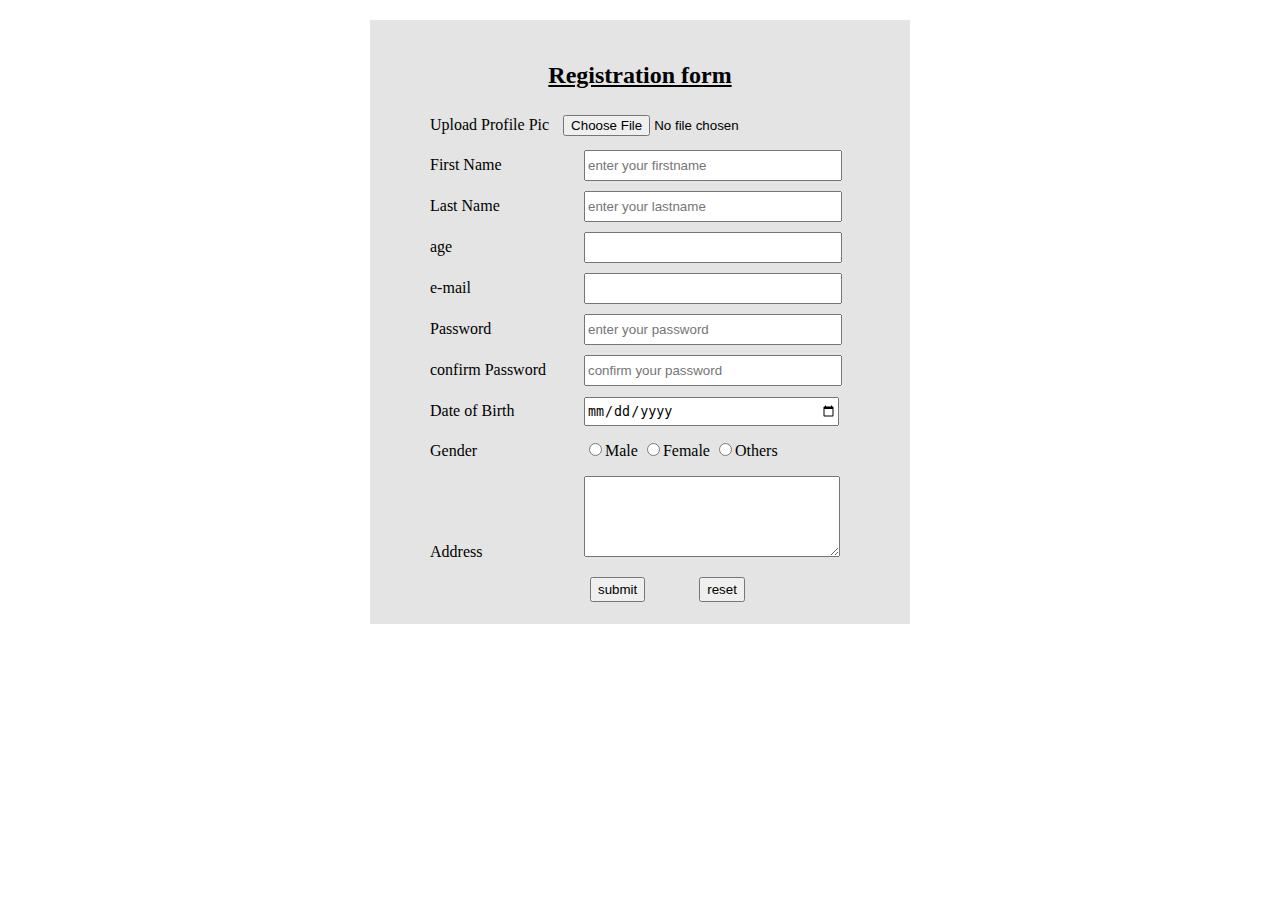
<file: index.html>
<!DOCTYPE html>
<html>
    <style>
        #x{
            margin-right: 10px;
        }
        label{
            padding-left: 40px;
            padding-right: 10px;
        }
        body {
	margin: 0;
	padding: 0;
}

.container {
	padding: 20px;
	background-color: rgba(209, 209, 209, 0.58);
	margin: auto;
	margin-top: 20px;
	line-height: 30px;
	width: 500px;
}

.title {
	text-align: center;
	text-decoration: underline;
}

.container span {
	margin-top: 10px;
	padding-left: 40px;
	display: inline-block;
	width: 30%;
}

.container input {
	min-height: 25px;
	display: inline-block;
	width: 50%;
}

#gender input {
	min-height: inherit;
}

.container textarea {
	display: inline-block;
	margin-top: 10px;
	width: 50%;
}

#gender input {
	width: auto;
}

#submit,
#reset {
	display: inline-block;
	width: auto;
	margin-top: 10px;
	margin-left: 40%;
}

#reset {
	margin-left: 10%;
}
    </style>
<body>
    <div class="container">
		<h2 class="title">Registration form</h2>
    <form>
        <label>Upload Profile Pic</label>
        <input type="file" accept="image/*" id="x"/>
        <div id="fname"> <span>First Name</span>
          <input type="text" placeholder="enter your firstname"> </div>
        <div id="lname"> <span>Last Name</span>
          <input type="text" placeholder="enter your lastname"required> </div>
        <div id="nname"> <span>age</span>
          <input type="number" required> </div>
        <div id="email"> <span>e-mail</span>
          <input type="text" required> </div>
        <div id="pass"> <span>Password</span>
          <input type="password" placeholder="enter your password" required> </div>
          <div id="pass"> <span> confirm Password</span>
            <input type="password" placeholder="confirm your password"required> </div>
        <div id="dob"> <span>Date of Birth</span>
          <input type="date" required> </div>
        <div id="gender"> <span>Gender</span>
          <input type="radio" name="gender">Male
          <input type="radio" name="gender">Female
          <input type="radio" name="gender">Others</div>
        <div id="address"> <span>Address</span>
          <textarea rows="5"></textarea>
        </div>
        <input type="button" id="submit" value="submit">
        <input type="button" id="reset" value="reset">
    </form>
</div>
</body>
</html>
</file>
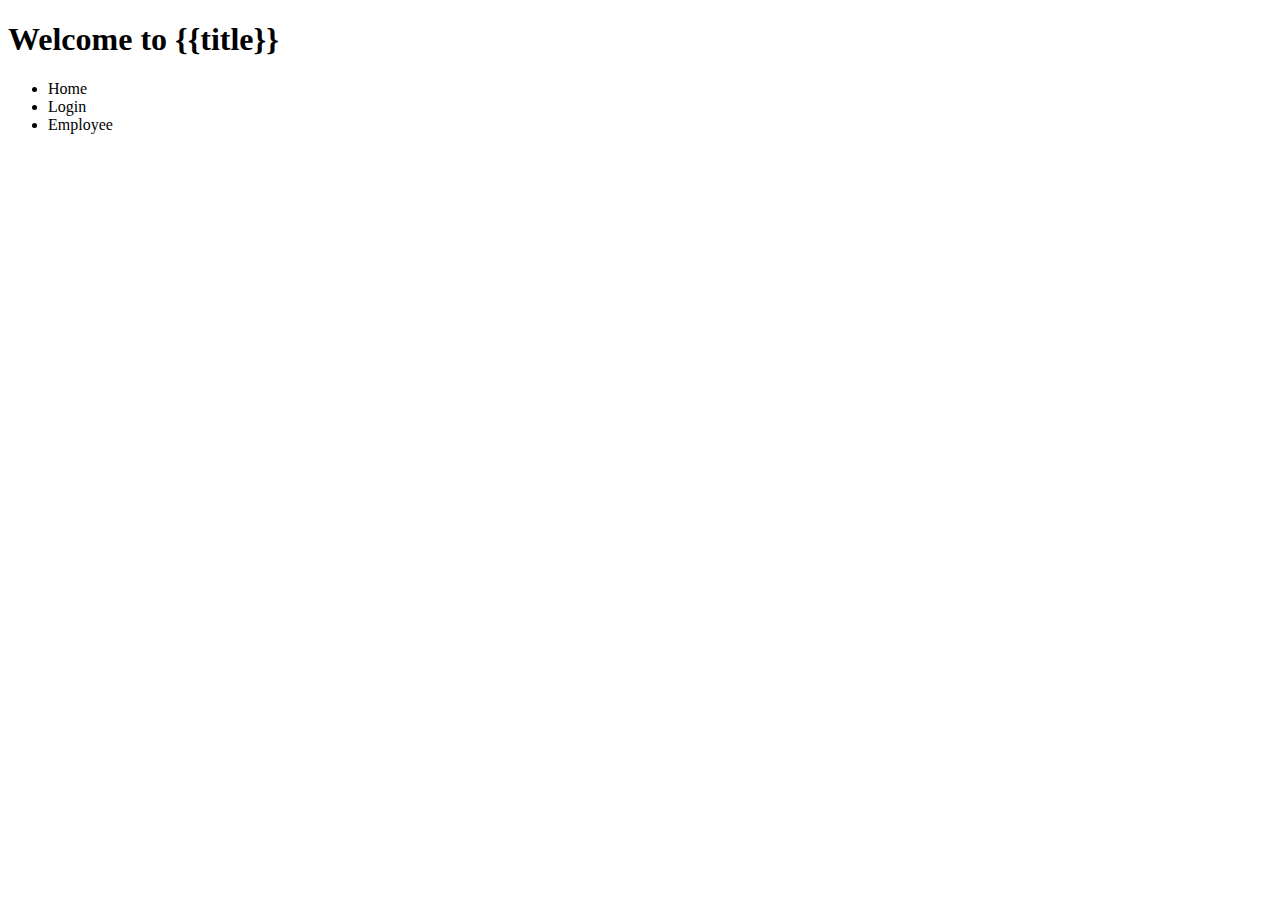
<file: app.component.html>
<!DOCTYPE html>
<html>
  <title>Angular Routing</title>
  <body>
    <div>
      <h1>
        Welcome to {{title}}
      </h1>
    </div>
    <ul>
      <li>
        <a routerLink="home" routerLinkActive="active">Home</a>
      </li>
      <li>
        <a routerLink="login" routerLinkActive="active">Login</a>
      </li>
      <li>
        <a routerLink="employee" routerLinkActive="active">Employee</a>
      </li>
    </ul>
    <router-outlet></router-outlet>
    
  </body>
</html>
</file>
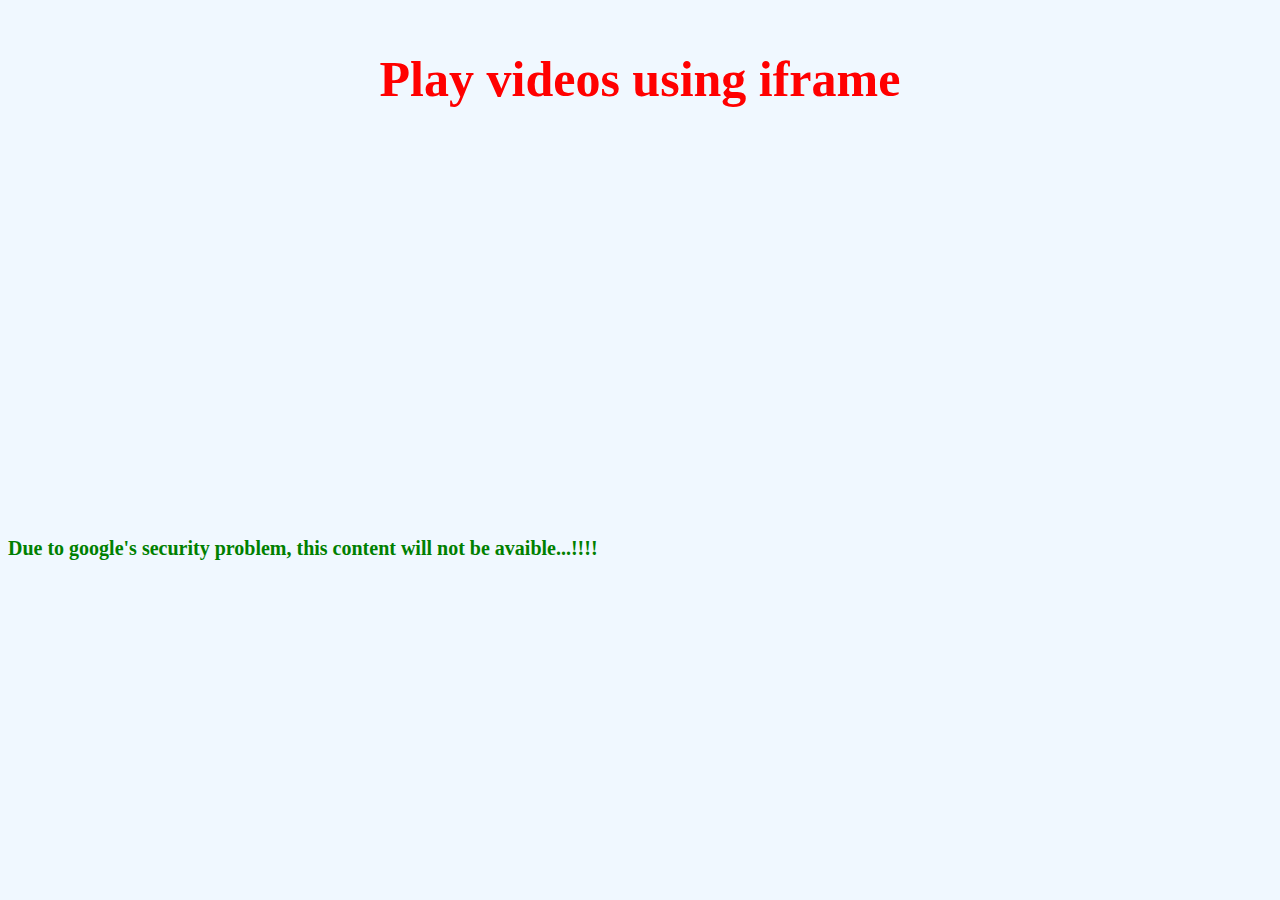
<file: day27_pr1.html>
<!DOCTYPE html>
<html>
   <head>
	  <style>
		h3{text-align: center;
			font-size: 50px;
			color: red;}
		p{font-size: 20px;
			color: green;
			font-weight: bold;}
	 </style>
       </head>
	  <body style="background-color: #f0f8ff">
		<h3>Play videos using iframe</h3>
		<iframe width="550" height="315" src="https://www.youtube.com/watch?v=Bzv2EvgH3SY" frameborder="0" allow="accelerometer; autoplay; encrypted-media; gyroscope; picture-in-picture" allowfullscreen style="padding:20px;"></iframe>

        <iframe width="550" height="315" src="https://www.youtube.com/watch?v=RmuSU1CnOUI" frameborder="0" allow="accelerometer; autoplay; encrypted-media; gyroscope; picture-in-picture" style="padding:20px;">></iframe>
        <p>Due to google's security problem, this content will not be avaible...!!!!</p>
   </body>
 </html>
</file>
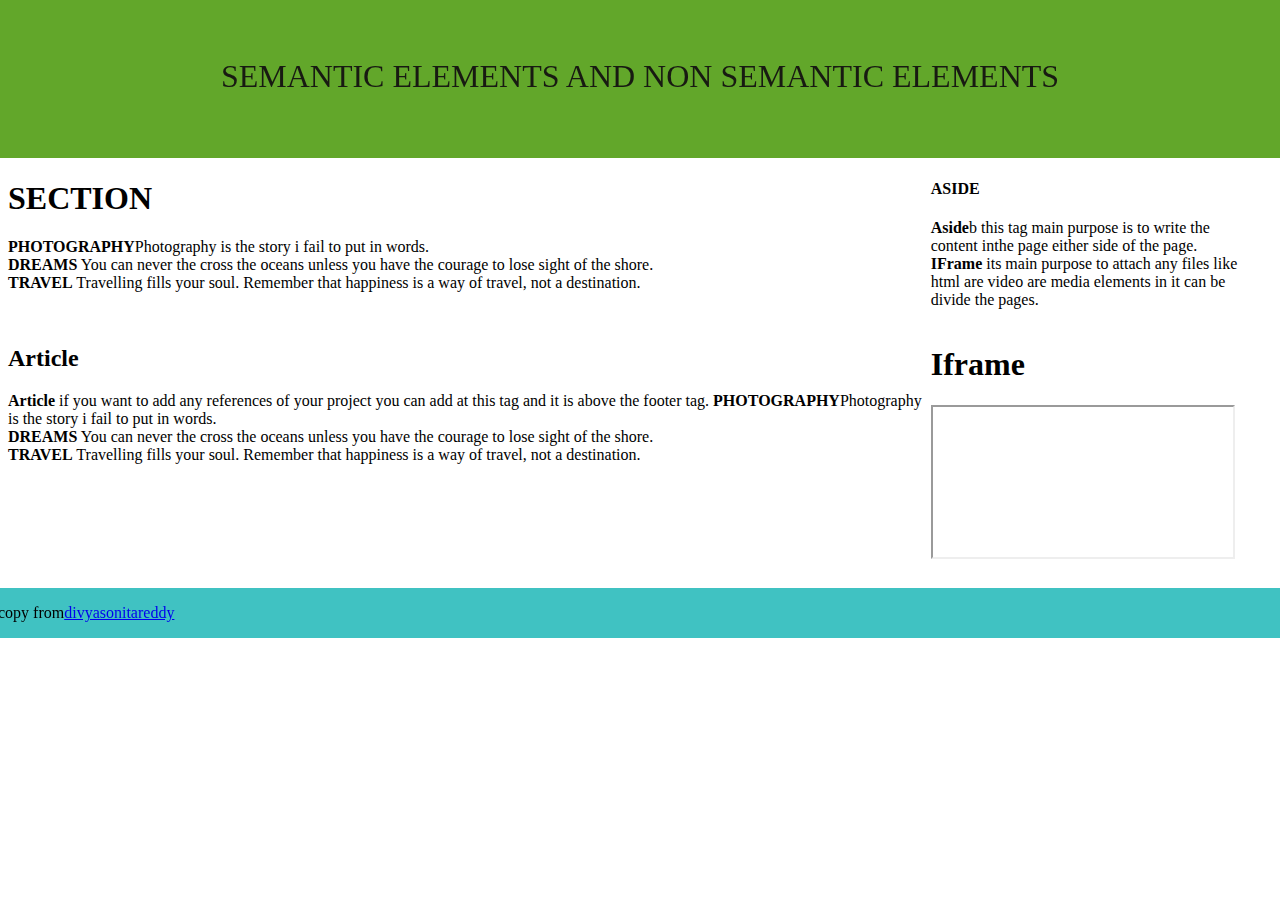
<file: day27_pr3.html>
<!DOCTYPE html>
<html>

<head>
    <style>
        header {
            background-color: hsl(93, 60%, 41%);
            color: rgb(24, 26, 18);
            text-align: center;
            font-size: xx-large;
            padding: 5%;
            margin-left: -10px;
            margin-right: -10px;
            margin-top: -13px;
        }
        
        footer {
            margin-top: 34%;
            width: 101.5%;
            background-color: rgb(64, 194, 194);
            display: flex;
            margin-left: -10px;
            margin-right: 0px;
            color: green(88, 24, 238);
        }
        
        aside {
            float:left;
            width: 25%;
        }
        
        a {
            color: orange(255, 255, 255);
        
        }
        
        section,
        article {
            float: left;
            width: 73%;
        }
        
        div {
            display: block;
        }
    </style>
</head>

<body>
    <header>SEMANTIC ELEMENTS AND NON SEMANTIC ELEMENTS</header>
    <div>
        <section>
            <h1>SECTION</h1>
           <p>
            <b>PHOTOGRAPHY</b>Photography is the story i fail to put in words.<br>   
            <b>DREAMS</b> You can never  the cross the oceans unless you have the courage to lose sight of the shore.<br>
            <b>TRAVEL</b> Travelling fills your soul. Remember that happiness is a way of travel, not a destination.<br>
           </p>
        </section>
        <aside>
            <h4>ASIDE</h4>
            <p> <b>Aside</b>b this tag main purpose is to write the content inthe page either side of the page.

                <b>IFrame</b> its main purpose to attach any files like html are video are media elements in it can be divide the pages.
            </p>
        </aside>

        <article>
            <h2>Article</h2>
            <p><b>Article </b> if you want to add any references of your project you can add at this tag and it is above the footer tag.
                <b>PHOTOGRAPHY</b>Photography is the story i fail to put in words.<br>   
            <b>DREAMS</b> You can never the cross the oceans unless you have the courage to lose sight of the shore.<br>
            <b>TRAVEL</b> Travelling fills your soul. Remember that happiness is a way of travel, not a destination.<br>
            </p>
        </article>
        <aside>
            <h1>Iframe</h1>
            <iframe src="http://127.0.0.1:5500/day27_pr1.html" title="IFRAME">
            </iframe>
        </aside>
    </div>
    <footer>
        <center>
            <p>copy from<a href="#">divyasonitareddy</a> </p>
        </center>
    </footer>
</body>

</html>
</file>
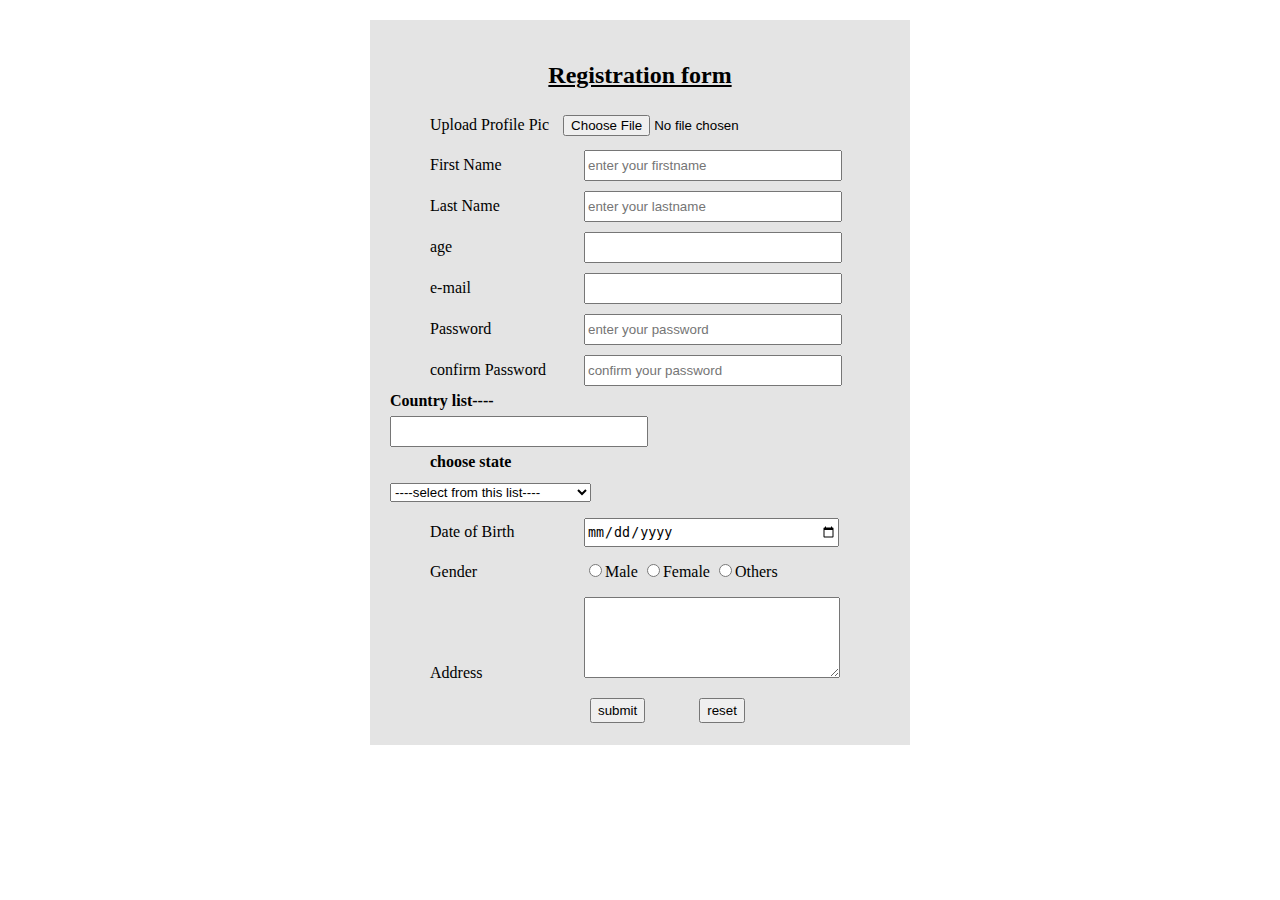
<file: day29_pr1.html>
<!DOCTYPE html>
<html>
<style>
    #x {
        margin-right: 10px;
    }
    
    label {
        padding-left: 40px;
        padding-right: 10px;
    }
    
    body {
        margin: 0;
        padding: 0;
    }
    
    .container {
        padding: 20px;
        background-color: rgba(209, 209, 209, 0.58);
        margin: auto;
        margin-top: 20px;
        line-height: 30px;
        width: 500px;
    }
    
    .title {
        text-align: center;
        text-decoration: underline;
    }
    
    .container span {
        margin-top: 10px;
        padding-left: 40px;
        display: inline-block;
        width: 30%;
    }
    
    .container input {
        min-height: 25px;
        display: inline-block;
        width: 50%;
    }
    
    #gender input {
        min-height: inherit;
    }
    
    .container textarea {
        display: inline-block;
        margin-top: 10px;
        width: 50%;
    }
    
    #gender input {
        width: auto;
    }
    
    #submit,
    #reset {
        display: inline-block;
        width: auto;
        margin-top: 10px;
        margin-left: 40%;
    }
    
    #reset {
        margin-left: 10%;
    }
</style>

<body>
    <div class="container">
        <h2 class="title">Registration form</h2>
        <form>
            <label>Upload Profile Pic</label>
            <input type="file" accept="image/*" id="x" />
            <div id="fname"> <span>First Name</span>
                <input type="text" placeholder="enter your firstname"> </div>
            <div id="lname"> <span>Last Name</span>
                <input type="text" placeholder="enter your lastname" required> </div>
            <div id="nname"> <span>age</span>
                <input type="number" required> </div>
            <div id="email"> <span>e-mail</span>
                <input type="text" required> </div>
            <div id="pass"> <span>Password</span>
                <input type="password" placeholder="enter your password" required> </div>
            <div id="pass"> <span> confirm Password</span>
                <input type="password" placeholder="confirm your password" required> </div>
            <div>
                <strong>Country list----</strong>
                <br />
                <input list="country" name="country" />
                <datalist id="country">
                                <option value="Afghanistan" />
                                <option value="Albania" />
                                <option value="Algeria" />
                                <option value="American Samoa" />
                                <option value="Andorra" />
                                <option value="Angola" />
                                <option value="Anguilla" />
                                <option value="Antarctica" />
                                <option value="Antigua and Barbuda" />
                                <option value="Argentina" />
                                <option value="Armenia" />
                                <option value="Aruba" />
                                <option value="Australia" />
                                <option value="Austria" />
                                <option value="Azerbaijan" />
                                <option value="Bahamas" />
                                <option value="Bahrain" />
                                <option value="Bangladesh" />
                                <option value="Barbados" />
                                <option value="Belarus" />
                                <option value="Belgium" />
                                <option value="Belize" />
                                <option value="Benin" />
                                <option value="Bermuda" />
                                <option value="Bhutan" />
                                <option value="Bolivia" />
                                <option value="Bosnia and Herzegovina" />
                                <option value="Botswana" />
                                <option value="Bouvet Island" />
                                <option value="Brazil" />
                                <option value="British Indian Ocean Territory" />
                                <option value="Brunei Darussalam" />
                                <option value="Bulgaria" />
                                <option value="Burkina Faso" />
                                <option value="Burundi" />
                                <option value="Cambodia" />
                                <option value="Cameroon" />
                                <option value="Canada" />
                                <option value="Cape Verde" />
                                <option value="Cayman Islands" />
                                <option value="Central African Republic" />
                                <option value="Chad" />
                                <option value="Chile" />
                                <option value="China" />
                                <option value="Christmas Island" />
                                <option value="Cocos (Keeling) Islands" />
                                <option value="Colombia" />
                                <option value="Comoros" />
                                <option value="Congo" />
                                <option value="Congo, The Democratic Republic of The" />
                                <option value="Cook Islands" />
                                <option value="Costa Rica" />
                                <option value="Cote D'ivoire" />
                                <option value="Croatia" />
                                <option value="Cuba" />
                                <option value="Cyprus" />
                                <option value="Czech Republic" />
                                <option value="Denmark" />
                                <option value="Djibouti" />
                                <option value="Dominica" />
                                <option value="Dominican Republic" />
                                <option value="Ecuador" />
                                <option value="Egypt" />
                                <option value="El Salvador" />
                                <option value="Equatorial Guinea" />
                                <option value="Eritrea" />
                                <option value="Estonia" />
                                <option value="Ethiopia" />
                                <option value="Falkland Islands (Malvinas)" />
                                <option value="Faroe Islands" />
                                <option value="Fiji" />
                                <option value="Finland" />
                                <option value="France" />
                                <option value="French Guiana" />
                                <option value="French Polynesia" />
                                <option value="French Southern Territories" />
                                <option value="Gabon" />
                                <option value="Gambia" />
                                <option value="Georgia" />
                                <option value="Germany" />
                                <option value="Ghana" />
                                <option value="Gibraltar" />
                                <option value="Greece" />
                                <option value="Greenland" />
                                <option value="Grenada" />
                                <option value="Guadeloupe" />
                                <option value="Guam" />
                                <option value="Guatemala" />
                                <option value="Guinea" />
                                <option value="Guinea-bissau" />
                                <option value="Guyana" />
                                <option value="Haiti" />
                                <option value="Heard Island and Mcdonald Islands" />
                                <option value="Holy See (Vatican City State)" />
                                <option value="Honduras" />
                                <option value="Hong Kong" />
                                <option value="Hungary" />
                                <option value="Iceland" />
                                <option value="India" />
                                <option value="Indonesia" />
                                <option value="Iran, Islamic Republic of" />
                                <option value="Iraq" />
                                <option value="Ireland" />
                                <option value="Israel" />
                                <option value="Italy" />
                                <option value="Jamaica" />
                                <option value="Japan" />
                                <option value="Jordan" />
                                <option value="Kazakhstan" />
                                <option value="Kenya" />
                                <option value="Kiribati" />
                                <option value="Korea, Democratic People's Republic of" />
                                <option value="Korea, Republic of" />
                                <option value="Kuwait" />
                                <option value="Kyrgyzstan" />
                                <option value="Lao People's Democratic Republic" />
                                <option value="Latvia" />
                                <option value="Lebanon" />
                                <option value="Lesotho" />
                                <option value="Liberia" />
                                <option value="Libyan Arab Jamahiriya" />
                                <option value="Liechtenstein" />
                                <option value="Lithuania" />
                                <option value="Luxembourg" />
                                <option value="Macao" />
                                <option value="Macedonia, The Former Yugoslav Republic of" />
                                <option value="Madagascar" />
                                <option value="Malawi" />
                                <option value="Malaysia" />
                                <option value="Maldives" />
                                <option value="Mali" />
                                <option value="Malta" />
                                <option value="Marshall Islands" />
                                <option value="Martinique" />
                                <option value="Mauritania" />
                                <option value="Mauritius" />
                                <option value="Mayotte" />
                                <option value="Mexico" />
                                <option value="Micronesia, Federated States of" />
                                <option value="Moldova, Republic of" />
                                <option value="Monaco" />
                                <option value="Mongolia" />
                                <option value="Montserrat" />
                                <option value="Morocco" />
                                <option value="Mozambique" />
                                <option value="Myanmar" />
                                <option value="Namibia" />
                                <option value="Nauru" />
                                <option value="Nepal" />
                                <option value="Netherlands" />
                                <option value="Netherlands Antilles" />
                                <option value="New Caledonia" />
                                <option value="New Zealand" />
                                <option value="Nicaragua" />
                                <option value="Niger" />
                                <option value="Nigeria" />
                                <option value="Niue" />
                                <option value="Norfolk Island" />
                                <option value="Northern Mariana Islands" />
                                <option value="Norway" />
                                <option value="Oman" />
                                <option value="Pakistan" />
                                <option value="Palau" />
                                <option value="Palestinian Territory, Occupied" />
                                <option value="Panama" />
                                <option value="Papua New Guinea" />
                                <option value="Paraguay" />
                                <option value="Peru" />
                                <option value="Philippines" />
                                <option value="Pitcairn" />
                                <option value="Poland" />
                                <option value="Portugal" />
                                <option value="Puerto Rico" />
                                <option value="Qatar" />
                                <option value="Reunion" />
                                <option value="Romania" />
                                <option value="Russian Federation" />
                                <option value="Rwanda" />
                                <option value="Saint Helena" />
                                <option value="Saint Kitts and Nevis" />
                                <option value="Saint Lucia" />
                                <option value="Saint Pierre and Miquelon" />
                                <option value="Saint Vincent and The Grenadines" />
                                <option value="Samoa" />
                                <option value="San Marino" />
                                <option value="Sao Tome and Principe" />
                                <option value="Saudi Arabia" />
                                <option value="Senegal" />
                                <option value="Serbia and Montenegro" />
                                <option value="Seychelles" />
                                <option value="Sierra Leone" />
                                <option value="Singapore" />
                                <option value="Slovakia" />
                                <option value="Slovenia" />
                                <option value="Solomon Islands" />
                                <option value="Somalia" />
                                <option value="South Africa" />
                                <option value="South Georgia and The South Sandwich Islands" />
                                <option value="Spain" />
                                <option value="Sri Lanka" />
                                <option value="Sudan" />
                                <option value="Suriname" />
                                <option value="Svalbard and Jan Mayen" />
                                <option value="Swaziland" />
                                <option value="Sweden" />
                                <option value="Switzerland" />
                                <option value="Syrian Arab Republic" />
                                <option value="Taiwan, Province of China" />
                                <option value="Tajikistan" />
                                <option value="Tanzania, United Republic of" />
                                <option value="Thailand" />
                                <option value="Timor-leste" />
                                <option value="Togo" />
                                <option value="Tokelau" />
                                <option value="Tonga" />
                                <option value="Trinidad and Tobago" />
                                <option value="Tunisia" />
                                <option value="Turkey" />
                                <option value="Turkmenistan" />
                                <option value="Turks and Caicos Islands" />
                                <option value="Tuvalu" />
                                <option value="Uganda" />
                                <option value="Ukraine" />
                                <option value="United Arab Emirates" />
                                <option value="United Kingdom" />
                                <option value="United States" />
                                <option value="United States Minor Outlying Islands" />
                                <option value="Uruguay" />
                                <option value="Uzbekistan" />
                                <option value="Vanuatu" />
                                <option value="Venezuela" />
                                <option value="Viet Nam" />
                                <option value="Virgin Islands, British" />
                                <option value="Virgin Islands, U.S" />
                                <option value="Wallis and Futuna" />
                                <option value="Western Sahara" />
                                <option value="Yemen" />
                                <option value="Zambia" />
                                <option value="Zimbabwe" />
                            </datalist>
            </div>

            <label><b>choose state</b></label><br>
            <select name="state">
                        <option>----select from this list----</option>
                        <option value="Andhra Pradesh">Andhra Pradesh</option>
                        <option value="Andaman and Nicobar Islands">Andaman and Nicobar Islands</option>
                        <option value="Arunachal Pradesh">Arunachal Pradesh</option>
                        <option value="Assam">Assam</option>
                        <option value="Bihar">Bihar</option>
                        <option value="Chandigarh">Chandigarh</option>
                        <option value="Chhattisgarh">Chhattisgarh</option>
                        <option value="Dadar and Nagar Haveli">Dadar and Nagar Haveli</option>
                        <option value="Daman and Diu">Daman and Diu</option>
                        <option value="Delhi">Delhi</option>
                        <option value="Lakshadweep">Lakshadweep</option>
                        <option value="Puducherry">Puducherry</option>
                        <option value="Goa">Goa</option>
                        <option value="Gujarat">Gujarat</option>
                        <option value="Haryana">Haryana</option>
                        <option value="Himachal Pradesh">Himachal Pradesh</option>
                        <option value="Jammu and Kashmir">Jammu and Kashmir</option>
                        <option value="Jharkhand">Jharkhand</option>
                        <option value="Karnataka">Karnataka</option>
                        <option value="Kerala">Kerala</option>
                        <option value="Madhya Pradesh">Madhya Pradesh</option>
                        <option value="Maharashtra">Maharashtra</option>
                        <option value="Manipur">Manipur</option>
                        <option value="Meghalaya">Meghalaya</option>
                        <option value="Mizoram">Mizoram</option>
                        <option value="Nagaland">Nagaland</option>
                        <option value="Odisha">Odisha</option>
                        <option value="Punjab">Punjab</option>
                        <option value="Rajasthan">Rajasthan</option>
                        <option value="Sikkim">Sikkim</option>
                        <option value="Tamil Nadu">Tamil Nadu</option>
                        <option value="Telangana">Telangana</option>
                        <option value="Tripura">Tripura</option>
                        <option value="Uttar Pradesh">Uttar Pradesh</option>
                        <option value="Uttarakhand">Uttarakhand</option>
                        <option value="West Bengal">West Bengal</option>
                        </select><br>
            <div id="dob"> <span>Date of Birth</span>
                <input type="date" required> </div>
            <div id="gender"> <span>Gender</span>
                <input type="radio" name="gender">Male
                <input type="radio" name="gender">Female
                <input type="radio" name="gender">Others</div>
            <div id="address"> <span>Address</span>
                <textarea rows="5"></textarea>
            </div>
            <input type="button" id="submit" value="submit">
            <input type="button" id="reset" value="reset">
        </form>
    </div>
</body>

</html>
</file>
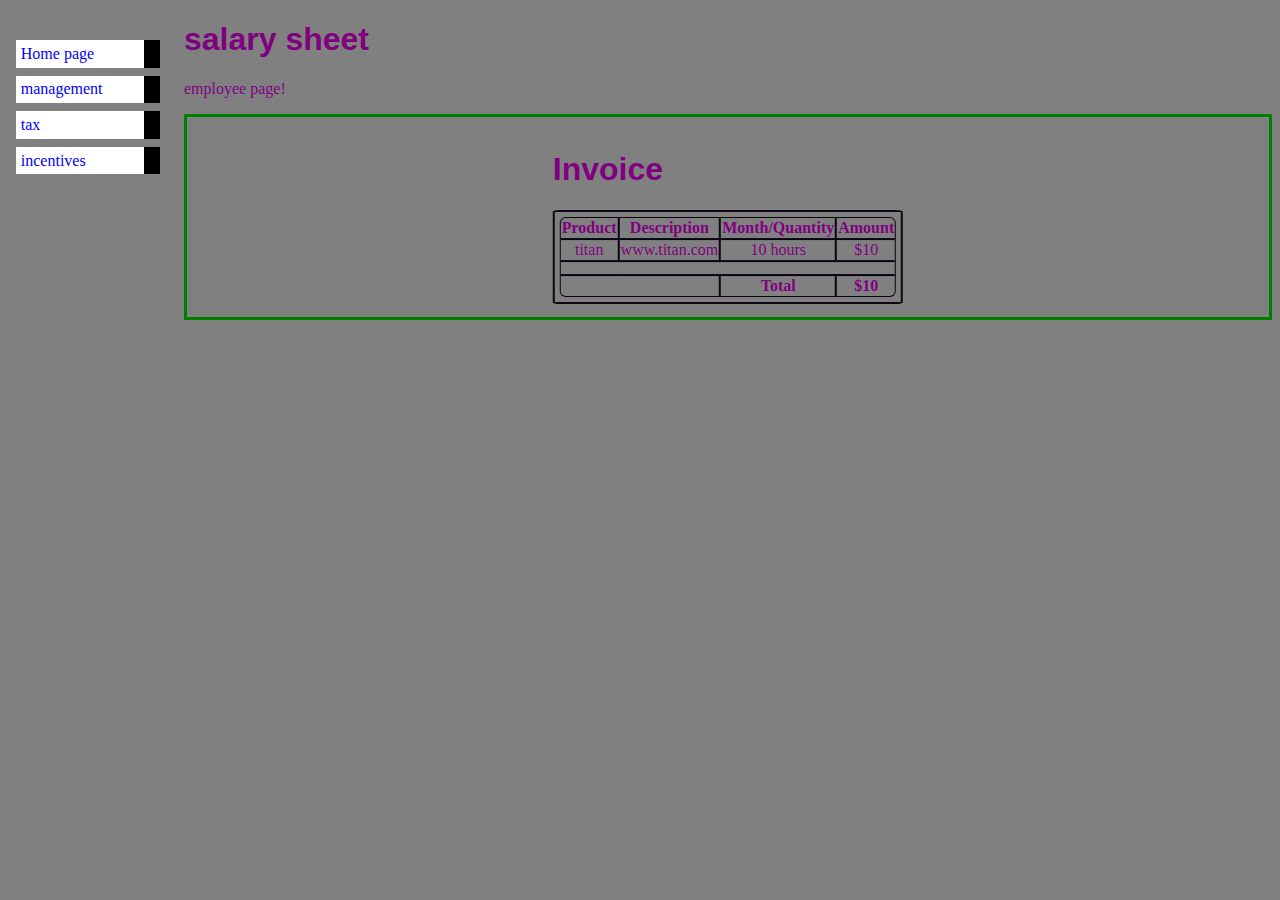
<file: feb2_css.html>
<!DOCTYPE html>
<html>

<head>
    <style>
        table,
        th,
        td {
            border: 2px solid rgb(8, 5, 19);
            text-align: center;
            border-collapse: collapse;
        }
        
        table {
            width: 100%;
            border-radius: 5px;
            align-content: center;
            border-style: hidden;
            box-shadow: 0 0 0 1px rgb(7, 5, 10);
        }
        
        td {
            height: 10px;
        }
        
        #borderradius {
            border-radius: 5%;
            border: 2px solid rgb(14, 6, 19);
            border-radius: 2%;
            padding: 6px;
        }
        
        .bold {
            font-weight: bolder;
        }
        
        h1 {
            text-align: left;
        }
        
        .container {
            height: 200px;
            position: relative;
            border: 3px solid green;
        }
        
        .center {
            margin: 0;
            position: absolute;
            top: 50%;
            left: 50%;
            -ms-transform: translate(-50%, -50%);
            transform: translate(-50%, -50%);
        }
        
        body {
            padding-left: 11em;
            font-family: Georgia, "Times New Roman", Times, serif;
            color: purple;
            background-color: #d8da3d;
        }
        
        ul.navbar {
            list-style-type: none;
            padding: 0;
            margin: 0;
            position: absolute;
            top: 2em;
            left: 1em;
            width: 9em;
        }
        
        h1 {
            font-family: Helvetica, Geneva, Arial, SunSans-Regular, sans-serif;
        }
        
        ul.navbar li {
            background: white;
            margin: 0.5em 0;
            padding: 0.3em;
            border-right: 1em solid black;
        }
        
        ul.navbar a {
            text-decoration: none;
        }
        
        a:link {
            color: blue;
        }
        
        a:visited {
            color: purple;
        }
    </style>

</head>

<body>

    <ul class="navbar">
        <li><a href="index.html">Home page</a>
            <li><a href="about.html">management</a>
                <li><a href="tax.html">tax</a>
                    <li><a href="extra.html">incentives</a>
    </ul>


    <h1>salary sheet</h1>

    <p>employee page!</p>


    <div class="container">
        <div class="center">
            <center>

                <body style=" background-color:grey;">

                    <h1>Invoice</h1>
                    <div id="borderradius">
                        <table>
                            <thead>
                                <tr>
                                    <th>Product</th>
                                    <th>Description</th>
                                    <th>Month/Quantity</th>
                                    <th>Amount</th>
                                </tr>
                            </thead>
                            <tbody>
                                <tr>
                                    <td>titan</td>
                                    <td>www.titan.com</td>
                                    <td>10 hours</td>
                                    <td>$10</td>
                                </tr>
                                <tr>

                                    <td colspan="4"></td>

                                </tr>
                                <tr>
                                    <td colspan="2"></td>
                                    <td class="bold">Total</td>
                                    <td class="bold">$10</td>
                                </tr>
                            </tbody>
                        </table>
                    </div>
        </div>
    </div>



    </body>

</html>
</file>
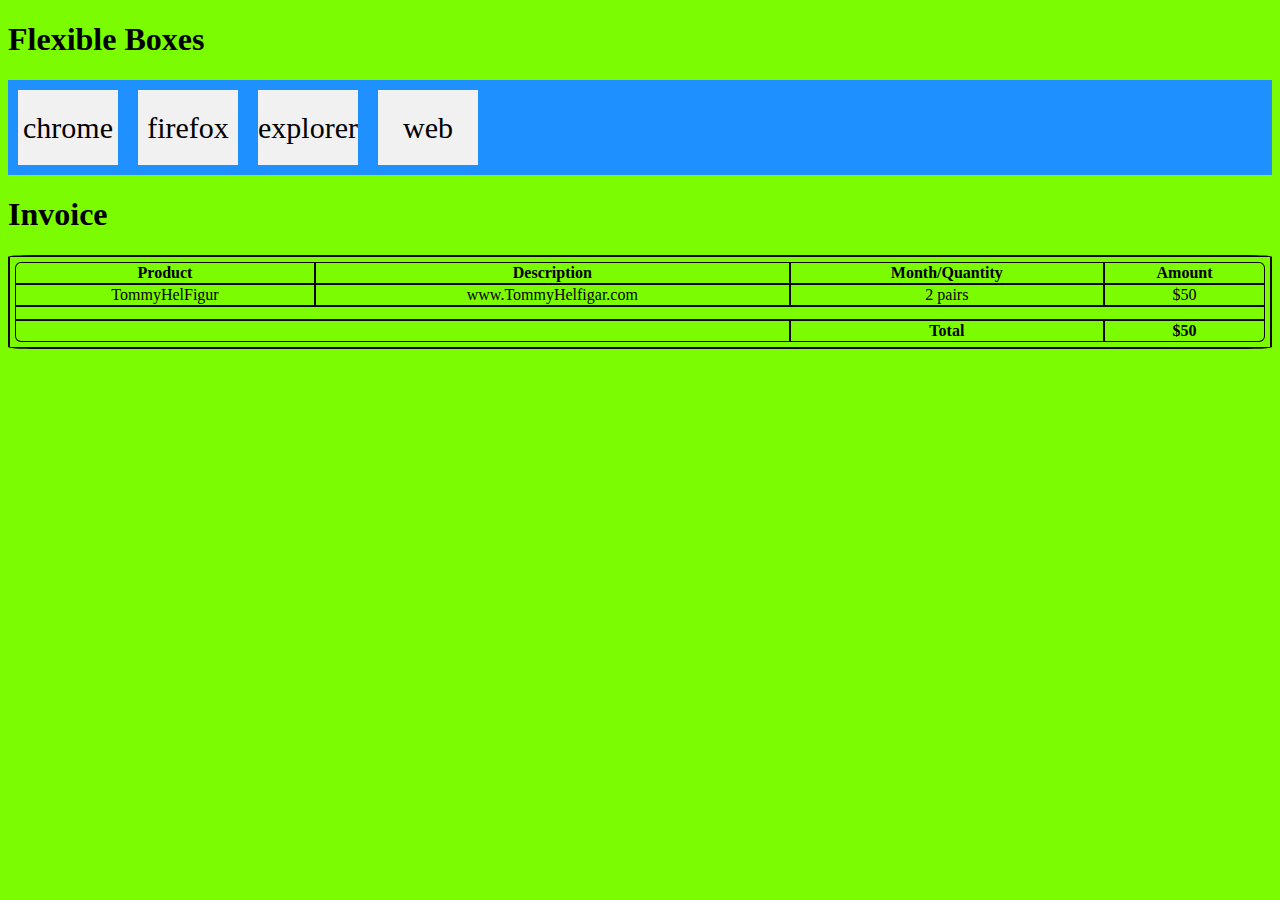
<file: feb2_flex.html>
<!DOCTYPE html>
<html>

<head>
    <style>
        .flex-container {
            display: flex;
            flex-wrap: nowrap;
            background-color: DodgerBlue;
        }
        
        .flex-container>div {
            background-color: #f1f1f1;
            width: 100px;
            margin: 10px;
            text-align: center;
            line-height: 75px;
            font-size: 30px;
        }
        
        table,
        th,
        td {
            border: 2px solid rgb(8, 5, 19);
            text-align: center;
            border-collapse: collapse;
        }
        
        body {
            background-color: lawngreen;
        }
        
        table {
            width: 100%;
            border-radius: 5px;
            align-content: center;
            border-style: hidden;
            box-shadow: 0 0 0 1px rgb(7, 5, 10);
        }
        
        td {
            height: 10px;
        }
        
        #borderradius {
            border-radius: 5%;
            border: 2px solid rgb(14, 6, 19);
            border-radius: 2%;
            padding: 6px;
        }
        
        .bold {
            font-weight: bolder;
        }
        
        h1 {
            text-align: left;
        }
    </style>
</head>

<body>
    <h1>Flexible Boxes</h1>

    <div class="flex-container">
        <div>chrome</div>
        <div>firefox</div>
        <div>explorer</div>
        <div>web</div>

    </div>
    <h1>Invoice</h1>
    <div id="borderradius">
        <table>
            <thead>
                <tr>
                    <th>Product</th>
                    <th>Description</th>
                    <th>Month/Quantity</th>
                    <th>Amount</th>
                </tr>
            </thead>
            <tbody>
                <tr>
                    <td>TommyHelFigur</td>
                    <td>www.TommyHelfigar.com</td>
                    <td>2 pairs</td>
                    <td>$50</td>
                </tr>
                <tr>

                    <td colspan="4"></td>

                </tr>
                <tr>
                    <td colspan="2"></td>
                    <td class="bold">Total</td>
                    <td class="bold">$50</td>
                </tr>
            </tbody>
        </table>
    </div>

</body>

</html>
</file>
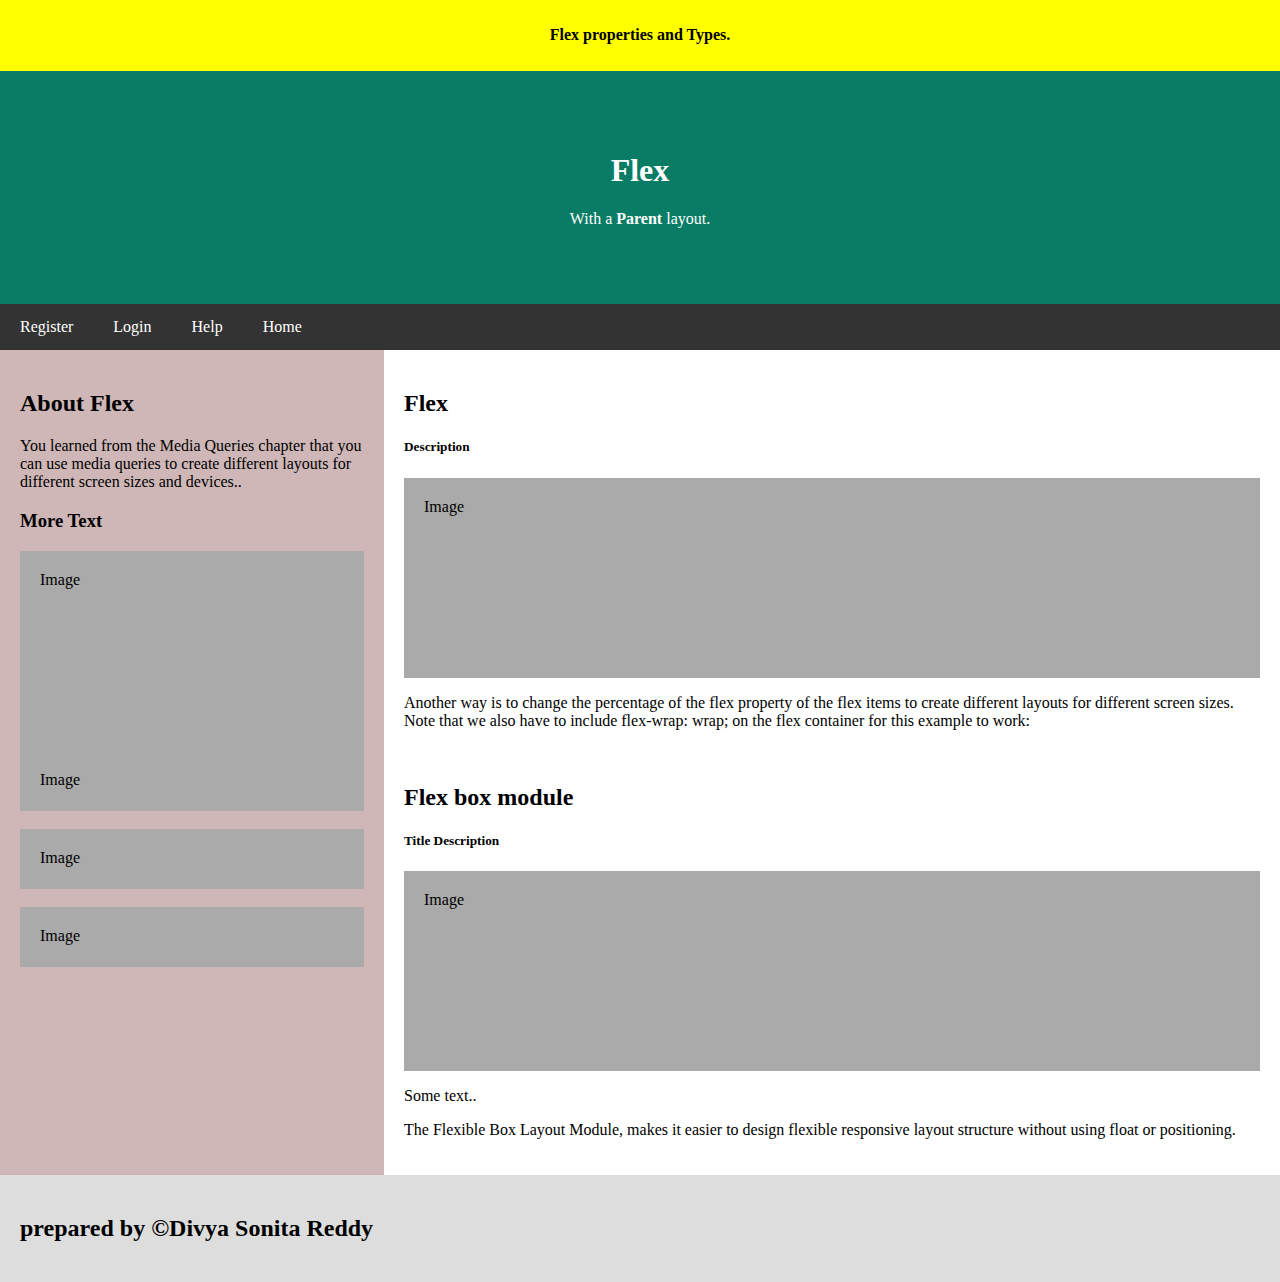
<file: feb2_flex1.html>
<!DOCTYPE html>
<html>

<head>
    <title>Page Title</title>
    <meta charset="UTF-8">
    <meta name="viewport" content="width=device-width, initial-scale=1">
    <style>
        * {
            box-sizing: border-box;
        }
        
        body {
            font-family: Georgia, 'Times New Roman', Times, serif;
            margin: 0;
        }
        
        .header {
            padding: 60px;
            text-align: center;
            background: #097c65;
            color: white;
        }
        
        .navbar {
            display: flex;
            background-color: #333;
        }
        
        .navbar a {
            color: white;
            padding: 14px 20px;
            text-decoration: none;
            text-align: center;
        }
        
        .navbar a:hover {
            background-color: #ddd;
            color: black;
        }
        
        .row {
            display: flex;
            flex-wrap: wrap;
        }
        
        .side {
            flex: 30%;
            background-color: #cfb7b7;
            padding: 20px;
        }
        
        .main {
            flex: 70%;
            background-color: white;
            padding: 20px;
        }
        
        .fakeimg {
            background-color: #aaa;
            width: 100%;
            padding: 20px;
        }
        
        .footer {
            padding: 20px;
            text-align: justify;
            background: #ddd;
        }
        
        @media screen and (max-width: 700px) {
            .row,
            .navbar {
                flex-direction: column;
            }
        }
    </style>
</head>

<body>
    <div style="background:yellow;padding:5px">
        <h4 style="text-align:center">Flex properties and Types.</h4>
    </div>


    <div class="header">
        <h1>Flex</h1>
        <p>With a <b>Parent</b> layout.</p>
    </div>
    <div class="navbar">
        <a href="#">Register</a>
        <a href="#">Login</a>
        <a href="#">Help</a>
        <a href="#">Home</a>
    </div>
    <div class="row">
        <div class="side">
            <h2>About Flex</h2>
            <p>You learned from the Media Queries chapter that you can use media queries to create different layouts for different screen sizes and devices..</p>
            <h3>More Text</h3>
            <div class="fakeimg" style="height:200px;">Image</div>
            <div class="fakeimg" style="height:60px;">Image</div><br>
            <div class="fakeimg" style="height:60px;">Image</div><br>
            <div class="fakeimg" style="height:60px;">Image</div>
        </div>
        <div class="main">
            <h2>Flex </h2>
            <h5>Description</h5>
            <div class="fakeimg" style="height:200px;">Image</div>
            <p>Another way is to change the percentage of the flex property of the flex items to create different layouts for different screen sizes. Note that we also have to include flex-wrap: wrap; on the flex container for this example to work:</p>
            <br>
            <h2>Flex box module</h2>
            <h5>Title Description</h5>
            <div class="fakeimg" style="height:200px;">Image</div>
            <p>Some text..</p>
            <p>The Flexible Box Layout Module, makes it easier to design flexible responsive layout structure without using float or positioning.</p>

        </div>
    </div>

    <div class="footer">
        <h2>prepared by &copy;Divya Sonita Reddy</h2>
    </div>

</body>

</html>
</file>
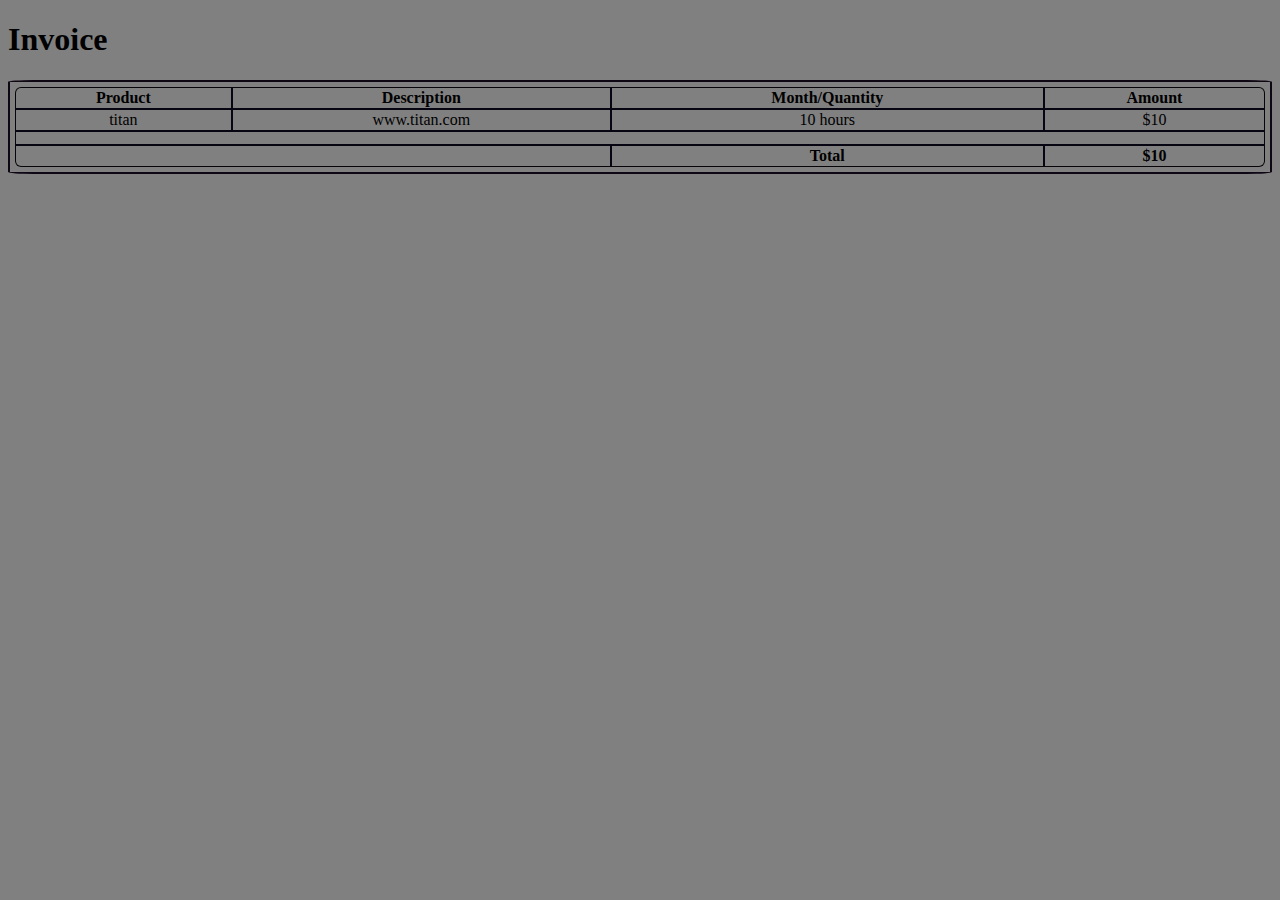
<file: invoice.html>
<!DOCTYPE html>
<html>
    <head>
       
        <style>
           
            table,th,td {
            border: 2px solid rgb(8, 5, 19);
            text-align: center;
            border-collapse: collapse;
            
            
        }
        table{
           width: 100%;
           border-radius: 5px;
           align-content: center;
           border-style: hidden;
           box-shadow: 0 0 0 1px rgb(7, 5, 10);
        }
        td{
            height:10px;
        }
        #borderradius{
            border-radius: 5%;
            border: 2px solid rgb(14, 6, 19);
            border-radius: 2%;
            padding: 6px;
          
        }
        .bold{
            font-weight: bolder;
        }
       h1{
        text-align:left;
       }
        </style>

    </head>
    
        <center>
            
            <body style=" background-color:grey;">
            
            <h1>Invoice</h1>
            <div id="borderradius">
        <table>
            <thead>
                <tr>
                    <th>Product</th>
                    <th>Description</th>
                    <th>Month/Quantity</th>
                    <th>Amount</th>
                </tr>
            </thead>
            <tbody>
                <tr>
                <td >titan</td>
                <td>www.titan.com</td>
                <td>10 hours</td>
                <td>$10</td>
            </tr>
            <tr>
                
                    <td colspan="4"></td>
                  
            </tr>
            <tr>
                <td colspan="2"></td>
                    <td class="bold">Total</td>
                    <td class="bold">$10</td>
              </tr>
            </tbody>
        </table>
    </div>
    </body>
    </center>
    
    </html>
</file>
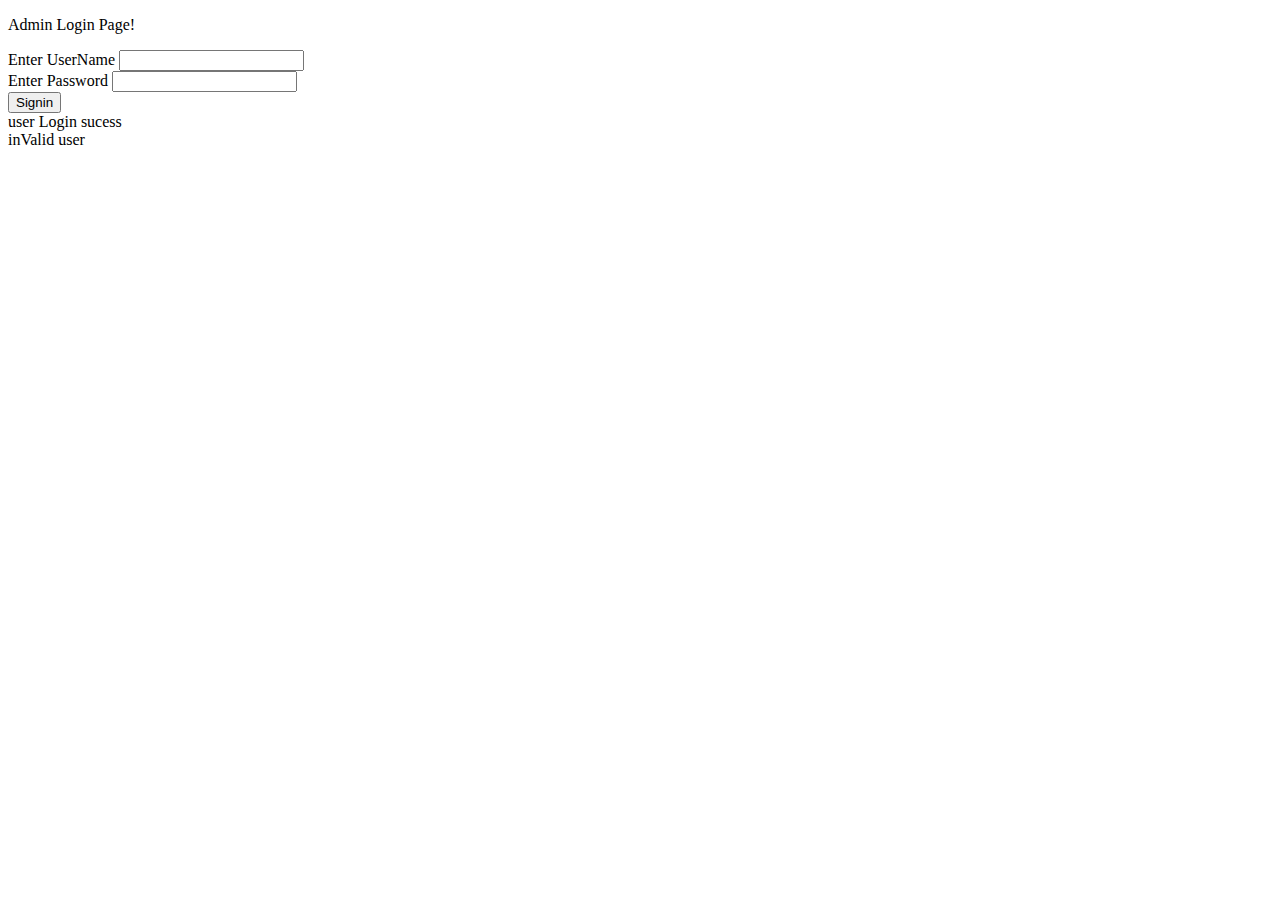
<file: login.component.html>
<!DOCTYPE html>
<html>
    <body>
        <p>Admin Login Page!</p>
<div>
    Enter UserName <input type="text" [(ngModel)]="UserName"><br>
    Enter Password <input type="password" [(ngModel)]="Password"><br>
    <input type="button" value="Signin" (click)="CheckUser()"><br>
    <div *ngIf="isvalid"> user Login sucess</div>
    <div *ngIf="isinvalid">inValid user</div>
</div>

    </body>
</html>
</file>
